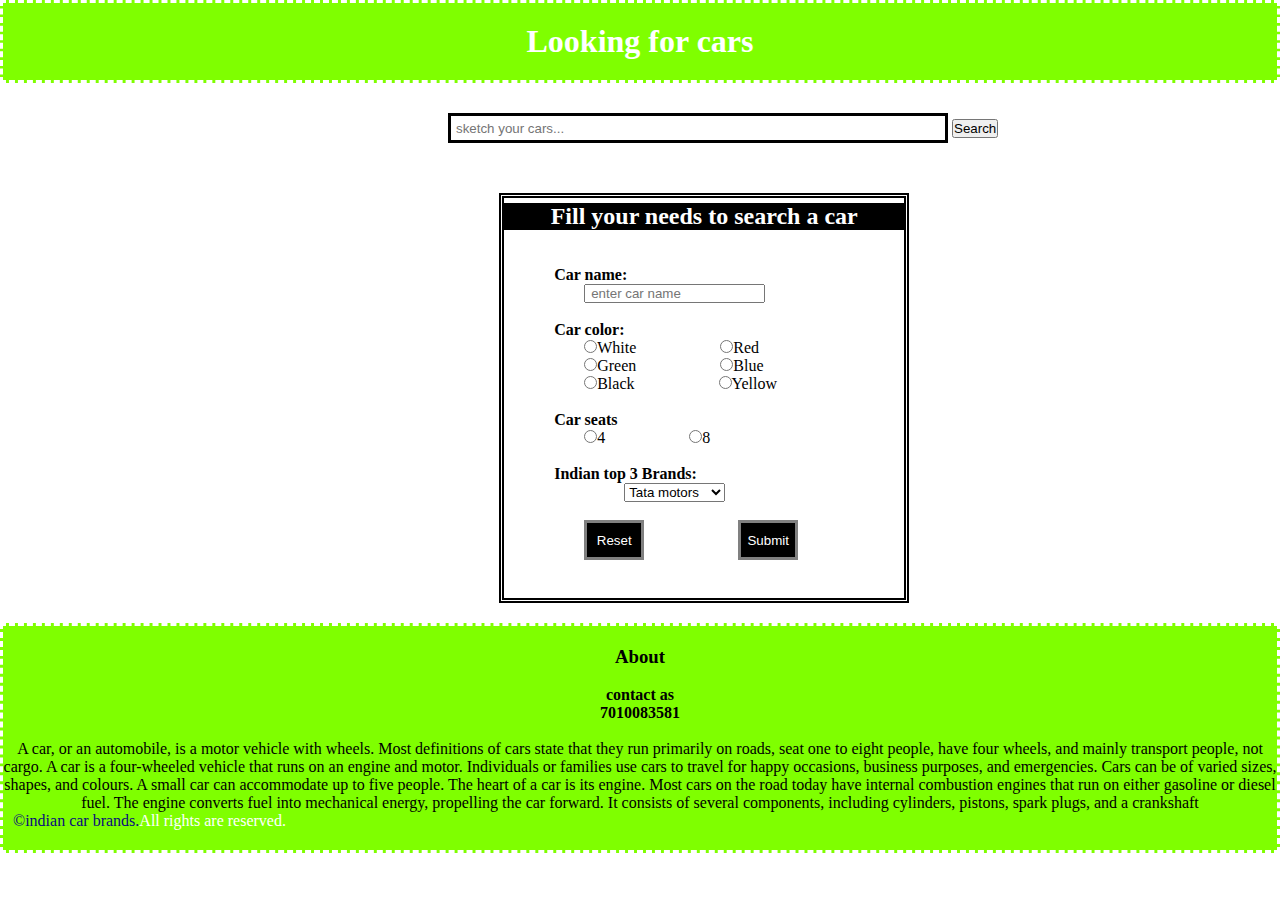
<file: explore.html>
<!DOCTYPE html>
<html>
    <head>
        <title>Explore &copy;ars</title>
        <link rel="icon" href="[data-uri]">
        <link rel="stylesheet" href="style1.css">
    </head>
    <body background="https://thumbs.dreamstime.com/b/automotive-car-logo-design-abstract-sports-vehicle-silhouette-154039907.jpg">
        <header class="extwo"><div class="exthree"><h1 class="exfour">Looking for cars</h1></header>
        <input class="exfive" type="search" name="search" placeholder="sketch your cars...">
        <button class="exsix" type="search">Search</button></div>
        <div class="exseven">
            <form>
                <h2 class="exeight">Fill your needs to search a car</h2><br><br>
                <label class="exnine"><b>Car name:</b></label><br>
                <input type="text" name="carname" placeholder="enter car name"><br><br>
                <label class="exten"><b>Car color:</b></label><br>
                <tr>
                    <td>
                        <input type="radio" name="Car color">White   
                        <input type="radio" name="Car color">Red<br>
                        <input type="radio" name="Car color">Green   
                        <input type="radio" name="Car color">Blue<br>
                        <input type="radio" name="Car color">Black   
                        <input type="radio" name="Car color">Yellow  
                    </td>
                </tr><br><br>
                <label><b>Car seats</b></label><br> 
                <tr>
                    <td>
                        <input type="radio" name="Car seats">4
                        <input type="radio" name="Car seats">8
                    </td>
                </tr><br><br>
                <label><b>Indian top 3 Brands:</b></label><br>
                <select>
                    <option>Tata motors</option>
                    <option>Maruti suzuki</option>
                    <option>Hyundai</option>
                </select><br><br>  
                <input class="ex11" type="reset"> 
                <button class="ex12"><a href="project1.html" class="ex13">Submit</a></button>             
            </form>
        </div>
        <footer class="ex14">
            <h3 class="ex15">About</h3><br>
            <h4 class="ex16">contact as</h4>
            <h4 class="ex17">7010083581</h4><br>
            <p class="ex17">A car, or an automobile, is a motor vehicle with wheels. Most definitions of cars state that they run primarily on roads, seat one to eight people, have four wheels, and mainly transport people, not cargo.
                A car is a four-wheeled vehicle that runs on an engine and motor. Individuals or families use cars to travel for happy occasions, business purposes, and emergencies. Cars can be of varied sizes, shapes, and colours. A small car can accommodate up to five people.
                The heart of a car is its engine. Most cars on the road today have internal combustion engines that run on either gasoline or diesel fuel. The engine converts fuel into mechanical energy, propelling the car forward. It consists of several components, including cylinders, pistons, spark plugs, and a crankshaft
            </p>
        <div class="ex20"><p class="ex18">&copy;indian car brands.</p><p class="ex19">All rights are reserved.</p></div></footer>
    </body>
    </body>
</html>
</file>
<file: style1.css>
*{
    padding:0px;
    margin:0px;
}
.exfour{
    background-color:chartreuse;
    color:white;
    padding-top:20px;
    padding-bottom: 20px;
    text-align: center;
    border-style: dashed;
}
.exfive{
    margin-top: 30px;
    width:500px;
    border-style:solid;
    border-color:black;
    border-width:3px;
    height:30px;
    margin-left:35%;
    background-color:rgb(255, 255, 255);
}
::placeholder{
    padding-left: 5px;
}
form{
    border-style:double;
    border-width:5px;
    border-color:black;
    display:inline-block;
    width:400px;
    justify-content: center;
    margin-left: 39%;
    margin-top: 50px;
    height:400px;
    margin-bottom: 20px;
}
.exeight{
    text-align: center;
    color:white;
    background-color: black;
    margin-top: 5px;
}
label{
    margin-left: 50px;
}
input{
    margin-left: 80px;
}
select{
    margin-left: 120px ;
}
.ex11{
    border-color: grey;
    border-style:solid;
    border-width:3px;
    color:white;
    background-color: black;
    margin-right: 60px;
    height:40px;
    width:60px;
}
.ex11:hover{
    cursor: pointer;
    background-color: chartreuse;
    color:white;
}
.ex12{
    margin-left: 30px;
    border-color: grey;
    border-style:solid;
    border-width:3px;
    color:white;
    background-color: black;
    margin-right: 60px;
    height:40px;
    width:60px;    
}
.ex13{
    color:white;
    text-decoration-line: none;
}
.ex13:hover{
    cursor: pointer;
    background-color: chartreuse;
    color:white;
}
.ex18{
    color:rgb(10, 10, 125);
    display:inline-block;
}
.ex19{
    color:white;
    display:inline-block;
}
.ex20{
    text-align: left;
    padding-left: 10px;
}
footer{
    background-color:chartreuse ;
    padding-top: 20px;
    padding-bottom: 20px;
    border-color: white;
    border-style: dashed;
    text-align: center;
}
</file>
